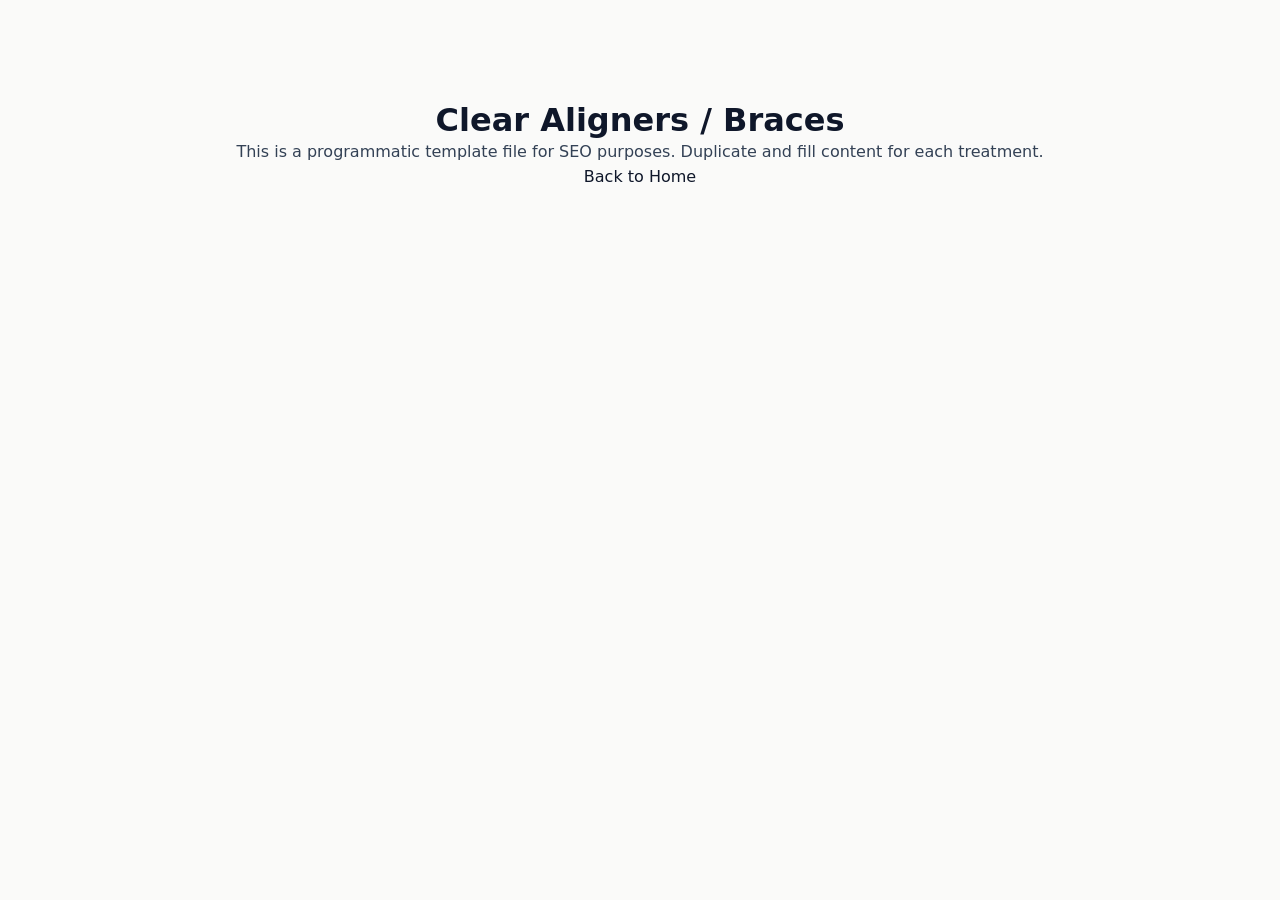
<file: treatments/aligners.html>
<!DOCTYPE html>
<html lang="en">
<head>
  <meta charset="UTF-8">
  <meta name="viewport" content="width=device-width, initial-scale=1.0">
  <title>Clear Aligners & Braces in Indiranagar | Aura Dental Studio</title>
  <meta name="description" content="Get invisible aligners and traditional braces in Indiranagar. Straighten your teeth discretely with advanced 3D scanning. 0% EMI available.">
  <link rel="canonical" href="https://www.auradentalstudio.in/treatments/aligners.html">
  <link rel="stylesheet" href="../css/styles.css?v=2">
</head>
<body>
  <!-- Header would be included here -->
  <main style="padding: 100px 20px; text-align: center;">
    <h1>Clear Aligners / Braces</h1>
    <p>This is a programmatic template file for SEO purposes. Duplicate and fill content for each treatment.</p>
    <a href="../index.html">Back to Home</a>
  </main>
  <!-- Footer would be included here -->
</body>
</html>
</file>
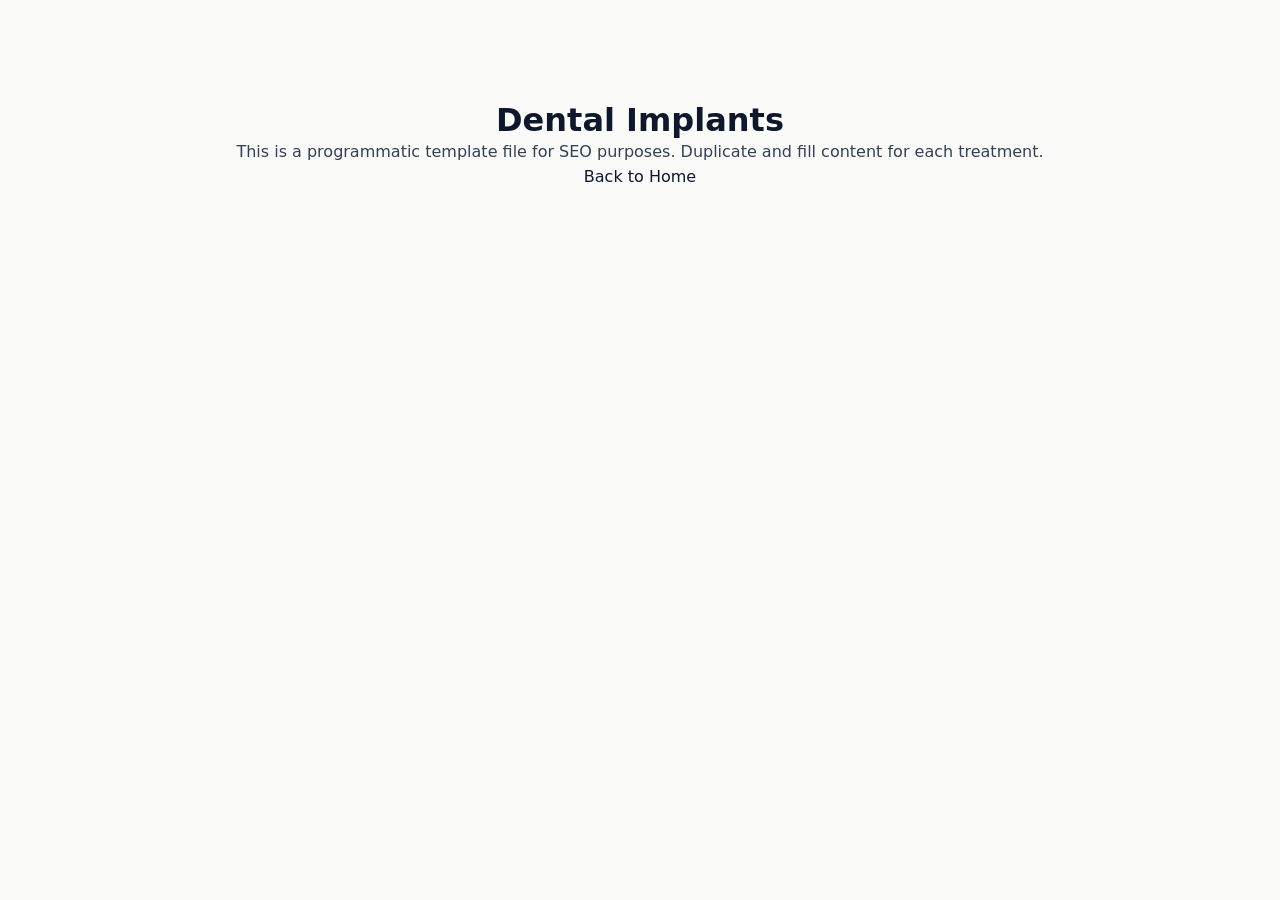
<file: treatments/implants.html>
<!DOCTYPE html>
<html lang="en">
<head>
  <meta charset="UTF-8">
  <meta name="viewport" content="width=device-width, initial-scale=1.0">
  <title>Dental Implants in Indiranagar | Aura Dental Studio</title>
  <meta name="description" content="Permanent, natural-looking dental implants in Indiranagar, Bengaluru. Restore your smile and bite with expert implantology. Book a consultation.">
  <link rel="canonical" href="https://www.auradentalstudio.in/treatments/implants.html">
  <link rel="stylesheet" href="../css/styles.css?v=2">
</head>
<body>
  <!-- Header would be included here -->
  <main style="padding: 100px 20px; text-align: center;">
    <h1>Dental Implants</h1>
    <p>This is a programmatic template file for SEO purposes. Duplicate and fill content for each treatment.</p>
    <a href="../index.html">Back to Home</a>
  </main>
  <!-- Footer would be included here -->
</body>
</html>
</file>
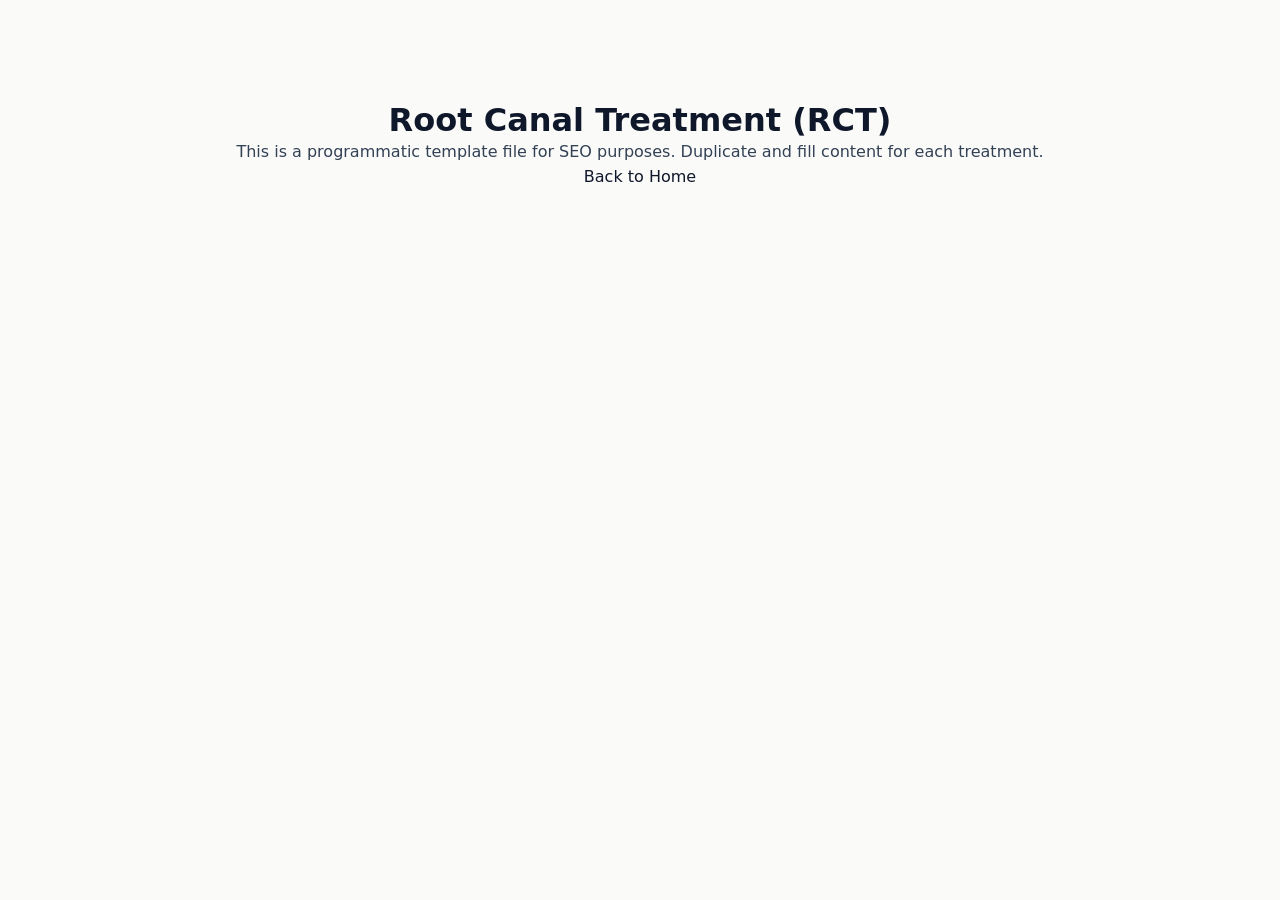
<file: treatments/rct.html>
<!DOCTYPE html>
<html lang="en">
<head>
  <meta charset="UTF-8">
  <meta name="viewport" content="width=device-width, initial-scale=1.0">
  <title>Painless Root Canal Treatment in Indiranagar | Aura Dental Studio</title>
  <meta name="description" content="Get single-sitting painless root canal treatment (RCT) in Indiranagar, Bengaluru at Aura Dental Studio. Expert endodontists, zero wait time. Book now.">
  <link rel="canonical" href="https://www.auradentalstudio.in/treatments/rct.html">
  <link rel="stylesheet" href="../css/styles.css?v=2">
</head>
<body>
  <!-- Header would be included here -->
  <main style="padding: 100px 20px; text-align: center;">
    <h1>Root Canal Treatment (RCT)</h1>
    <p>This is a programmatic template file for SEO purposes. Duplicate and fill content for each treatment.</p>
    <a href="../index.html">Back to Home</a>
  </main>
  <!-- Footer would be included here -->
</body>
</html>
</file>
<file: css/styles.css>
/* ==========================================================================
   Aura Dental Studio - Modern, Clean & Simple Healthcare Landing Page
   Indiranagar, Bengaluru
   No Gradients | Solid, Professional Medical Design | Radically Responsive
   ========================================================================== */

:root {
  /* Color Palette - Strictly Solid & Clean */
  --bg-page: #FAFAF9;
  --bg-card: #FFFFFF;
  --bg-light: #F8FAFC;
  --bg-subtle: #F1F5F9;
  --bg-teal-tint: #F0FDFA;

  --text-main: #0F172A;
  --text-body: #334155;
  --text-muted: #64748B;
  --text-caption: #94A3B8;

  --color-primary: #0F766E; /* Medical Teal */
  --color-primary-hover: #115E59;
  --color-primary-light: #CCFBF1;

  --color-navy: #0F172A;
  --color-navy-hover: #1E293B;

  --color-whatsapp: #16A34A; /* WhatsApp Green */
  --color-whatsapp-hover: #15803D;

  --border-color: #E2E8F0;
  --border-light: #F1F5F9;
  --border-strong: #CBD5E1;

  /* Elevation */
  --shadow-sm: 0 1px 2px 0 rgba(15, 23, 42, 0.05);
  --shadow-card: 0 4px 6px -1px rgba(15, 23, 42, 0.06), 0 2px 4px -2px rgba(15, 23, 42, 0.04);
  --shadow-hover: 0 8px 14px -2px rgba(15, 23, 42, 0.08), 0 3px 5px -2px rgba(15, 23, 42, 0.04);
  --shadow-modal: 0 20px 25px -5px rgba(15, 23, 42, 0.15), 0 8px 10px -6px rgba(15, 23, 42, 0.1);

  /* Typography */
  --font-family: 'Plus Jakarta Sans', system-ui, -apple-system, sans-serif;

  /* Layout */
  --container-width: 1140px;
  --radius-sm: 6px;
  --radius-md: 10px;
  --radius-lg: 14px;
  --radius-full: 9999px;

  --transition: 0.2s ease;
}

/* ==========================================================================
   RESET & BASE
   ========================================================================== */
*, *::before, *::after {
  box-sizing: border-box;
  margin: 0;
  padding: 0;
}

html {
  font-family: var(--font-family);
  background-color: var(--bg-page);
  color: var(--text-main);
  line-height: 1.55;
  scroll-behavior: smooth;
  scroll-padding-top: 70px;
  -webkit-font-smoothing: antialiased;
}

body {
  min-height: 100vh;
  background-color: var(--bg-page);
  color: var(--text-main);
  overflow-x: hidden;
  position: relative;
}

img {
  max-width: 100%;
  height: auto;
  display: block;
}

a {
  color: inherit;
  text-decoration: none;
  transition: color var(--transition);
}

button, input, select, textarea {
  font-family: inherit;
  font-size: inherit;
}

.container {
  width: 100%;
  max-width: var(--container-width);
  margin-left: auto;
  margin-right: auto;
  padding-left: clamp(14px, 3.5vw, 24px);
  padding-right: clamp(14px, 3.5vw, 24px);
}

/* ==========================================================================
   SHARED TYPOGRAPHY & SECTIONS
   ========================================================================== */
h1, h2, h3, h4, h5, h6 {
  color: var(--text-main);
  font-weight: 700;
  line-height: 1.25;
}

p {
  color: var(--text-body);
}

.section {
  padding: clamp(38px, 6vw, 68px) 0;
}

.section-light {
  background-color: var(--bg-card);
  border-top: 1px solid var(--border-color);
  border-bottom: 1px solid var(--border-color);
}

.section-heading-center {
  text-align: center;
  max-width: 660px;
  margin: 0 auto clamp(24px, 4.5vw, 44px) auto;
}

.eyebrow {
  display: inline-block;
  font-size: 0.74rem;
  font-weight: 800;
  letter-spacing: 0.08em;
  text-transform: uppercase;
  color: var(--color-primary);
  background-color: var(--bg-teal-tint);
  border: 1px solid #99F6E4;
  padding: 3px 10px;
  border-radius: var(--radius-full);
  margin-bottom: 10px;
}

.title {
  font-size: clamp(1.55rem, 3vw, 2.2rem);
  font-weight: 800;
  color: var(--text-main);
  letter-spacing: -0.02em;
  margin-bottom: 8px;
}

.subtitle {
  font-size: clamp(0.88rem, 1.3vw, 1.02rem);
  color: var(--text-muted);
  line-height: 1.55;
}

/* ==========================================================================
   BUTTONS
   ========================================================================== */
.btn {
  display: inline-flex;
  align-items: center;
  justify-content: center;
  gap: 8px;
  font-weight: 700;
  font-size: 0.92rem;
  border-radius: var(--radius-sm);
  padding: 10px 20px;
  cursor: pointer;
  border: 1px solid transparent;
  transition: all var(--transition);
  text-align: center;
  white-space: nowrap;
}

.btn-primary {
  background-color: var(--color-primary);
  color: #FFFFFF;
  border-color: var(--color-primary);
  position: relative;
  overflow: hidden;
  box-shadow: 0 4px 12px rgba(15, 118, 110, 0.25);
  transition: all 0.3s ease;
}

.btn-primary::after {
  content: '';
  position: absolute;
  top: 0;
  left: -100%;
  width: 50%;
  height: 100%;
  background: linear-gradient(to right, rgba(255,255,255,0) 0%, rgba(255,255,255,0.3) 50%, rgba(255,255,255,0) 100%);
  transform: skewX(-25deg);
  animation: shine 3s infinite;
}

@keyframes shine {
  0% { left: -100%; }
  20% { left: 200%; }
  100% { left: 200%; }
}

.btn-primary:hover {
  background-color: var(--color-primary-hover);
  border-color: var(--color-primary-hover);
  transform: translateY(-2px);
  box-shadow: 0 6px 16px rgba(15, 118, 110, 0.4);
}

.btn-whatsapp {
  background-color: var(--color-whatsapp);
  color: #FFFFFF;
  border-color: var(--color-whatsapp);
}

.btn-whatsapp:hover {
  background-color: var(--color-whatsapp-hover);
  border-color: var(--color-whatsapp-hover);
}

.btn-outline {
  background-color: var(--bg-card);
  border-color: var(--border-strong);
  color: var(--text-main);
}

.btn-outline:hover {
  border-color: var(--color-primary);
  color: var(--color-primary);
  background-color: var(--bg-teal-tint);
}

.btn-sm {
  padding: 8px 16px;
  font-size: 0.84rem;
}

.btn-lg {
  padding: 11px 22px;
  font-size: 0.95rem;
}

.btn-ghost {
  background-color: transparent;
  border-color: transparent;
  color: var(--text-main);
  padding: 8px 12px;
  display: inline-flex;
  align-items: center;
}

.btn-ghost:hover {
  background-color: var(--bg-subtle);
  color: var(--color-primary);
}

.btn-block {
  width: 100%;
}

/* ==========================================================================
   1. NAVIGATION HEADER
   ========================================================================== */
.site-header {
  position: sticky;
  top: 0;
  z-index: 1000;
  background-color: rgba(255, 255, 255, 0.95);
  backdrop-filter: blur(8px);
  border-bottom: 1px solid rgba(0,0,0,0.05);
  transition: all 0.3s ease;
}

.nav-wrapper {
  display: grid;
  grid-template-columns: auto 1fr auto;
  align-items: center;
  gap: 32px;
  height: 72px;
}

.brand-logo {
  display: flex;
  align-items: center;
  gap: 8px;
  color: var(--color-primary);
  text-decoration: none;
}

.brand-text {
  display: flex;
  flex-direction: column;
  justify-content: center;
}

.brand-name {
  font-weight: 800;
  font-size: 1.25rem;
  color: #0F172A;
  line-height: 1.1;
}

.brand-sub {
  font-size: 0.65rem;
  letter-spacing: 0.1em;
  color: var(--text-muted);
  text-transform: uppercase;
  line-height: 1.1;
  font-weight: 600;
}

.nav-links {
  display: flex;
  align-items: center;
  justify-content: center;
  gap: 28px;
  list-style: none;
}

.nav-link {
  font-size: 15px;
  font-weight: 500;
  color: var(--text-main);
  transition: color var(--transition);
  position: relative;
  padding: 8px 0;
  border: none;
  background: transparent;
  cursor: pointer;
}

.nav-link:hover, .nav-link.active {
  color: var(--color-primary);
}

.nav-link.active::after {
  content: '';
  position: absolute;
  bottom: 0;
  left: 0;
  width: 100%;
  height: 2px;
  background: var(--color-primary);
  border-radius: 2px;
}

.nav-actions {
  display: flex;
  align-items: center;
  gap: 12px;
}

.mobile-toggle {
  display: none;
  background: none;
  border: none;
  cursor: pointer;
  padding: 6px;
  color: var(--text-main);
}

/* Mobile Drawer Menu */
.mobile-overlay {
  position: fixed;
  inset: 0;
  background-color: rgba(15, 23, 42, 0.5);
  z-index: 1050;
  opacity: 0;
  visibility: hidden;
  transition: opacity var(--transition);
}

.mobile-overlay.active {
  opacity: 1;
  visibility: visible;
}

.mobile-menu {
  position: fixed;
  top: 0;
  right: 0;
  bottom: 0;
  width: min(82vw, 300px);
  background-color: var(--bg-card);
  z-index: 1060;
  padding: 20px;
  display: flex;
  flex-direction: column;
  box-shadow: var(--shadow-modal);
  transform: translateX(100%);
  transition: transform 0.25s ease-in-out;
}

.mobile-menu.active {
  transform: translateX(0);
}

.mobile-menu-header {
  display: flex;
  align-items: center;
  justify-content: space-between;
  padding-bottom: 14px;
  border-bottom: 1px solid var(--border-color);
  margin-bottom: 16px;
}

.mobile-menu-close {
  background: none;
  border: none;
  cursor: pointer;
  padding: 6px;
  color: var(--text-muted);
}

.mobile-nav-list {
  list-style: none;
  display: flex;
  flex-direction: column;
  gap: 16px;
}

.mobile-nav-link {
  font-size: 0.95rem;
  font-weight: 600;
  color: var(--text-main);
  display: block;
}

.mobile-nav-link:hover {
  color: var(--color-primary);
}

.mobile-menu-footer {
  margin-top: auto;
  display: flex;
  flex-direction: column;
  gap: 10px;
  padding-top: 16px;
  border-top: 1px solid var(--border-color);
}

/* ==========================================================================
   2. HERO SECTION
   ========================================================================== */
.hero-section {
  position: relative;
  background-color: var(--bg-main);
  padding: 60px 0 80px 0;
  overflow: hidden;
}

.hero-layout {
  display: grid;
  grid-template-columns: 1fr 1fr;
  gap: 60px;
  align-items: center;
}

.hero-text-content {
  color: #0F172A;
  display: flex;
  flex-direction: column;
}

.hero-eyebrow {
  font-size: 0.9rem;
  font-weight: 700;
  color: var(--color-primary);
  text-transform: uppercase;
  letter-spacing: 0.05em;
  margin-bottom: 16px;
}

.hero-title {
  font-size: clamp(2.2rem, 4vw, 3.5rem);
  font-weight: 800;
  line-height: 1.15;
  color: #0F172A;
  letter-spacing: -0.02em;
  margin-bottom: 24px;
}

.hero-text {
  font-size: 1.125rem;
  color: var(--text-body);
  line-height: 1.6;
  margin-bottom: 32px;
}

.hero-cta-group {
  display: flex;
  flex-wrap: wrap;
  gap: 16px;
}

.hero-emergency-link {
  display: inline-flex;
  align-items: center;
  gap: 8px;
  color: #991B1B;
  font-weight: 600;
  font-size: 0.95rem;
  text-decoration: none;
  margin-top: 16px;
}

.hero-emergency-link:hover {
  text-decoration: underline;
}

.hero-trust-row {
  display: flex;
  align-items: center;
  gap: 24px;
  margin-top: 32px;
  padding-top: 24px;
  border-top: 1px solid var(--border-color);
  flex-wrap: wrap;
}

.trust-item {
  display: flex;
  align-items: center;
  gap: 6px;
  font-size: 0.85rem;
  font-weight: 600;
  color: var(--text-muted);
}
.trust-item .star { color: #D97706; }

.hero-image-content {
  position: relative;
  width: 100%;
}

.hero-photo {
  width: 100%;
  height: auto;
  aspect-ratio: 4 / 5;
  object-fit: cover;
  border-radius: 20px;
  box-shadow: 0 20px 40px rgba(15, 23, 42, 0.08);
}

.hero-floating-card {
  position: absolute;
  bottom: -24px;
  left: -24px;
  background: #FFFFFF;
  padding: 16px 20px;
  border-radius: 12px;
  box-shadow: 0 10px 30px rgba(0,0,0,0.1);
  border: 1px solid var(--border-color);
}

.doctor-name {
  font-weight: 700;
  font-size: 1rem;
  color: #0F172A;
  margin-bottom: 2px;
}
.doctor-qual {
  font-size: 0.8rem;
  color: var(--text-body);
}
.doctor-reg {
  font-size: 0.7rem;
  color: var(--text-muted);
  margin-top: 4px;
}

/* ==========================================================================
   3. SERVICES SECTION
   ========================================================================== */
.services-grid {
  display: grid;
  grid-template-columns: repeat(3, 1fr);
  gap: 20px;
}

.service-card {
  background-color: var(--bg-card);
  border: 1px solid var(--border-color);
  border-radius: var(--radius-md);
  padding: 22px 20px;
  transition: all var(--transition);
  display: flex;
  flex-direction: column;
}

.service-card:hover {
  border-color: var(--color-primary);
  box-shadow: var(--shadow-hover);
  transform: translateY(-2px);
}

.service-icon {
  width: 40px;
  height: 40px;
  border-radius: var(--radius-sm);
  background-color: var(--bg-teal-tint);
  border: 1px solid #99F6E4;
  color: var(--color-primary);
  display: flex;
  align-items: center;
  justify-content: center;
  margin-bottom: 12px;
}

.service-title {
  font-size: 1.08rem;
  font-weight: 700;
  color: var(--text-main);
  margin-bottom: 6px;
}

.service-desc {
  font-size: 0.88rem;
  color: var(--text-body);
  line-height: 1.5;
  margin-bottom: 14px;
  flex-grow: 1;
}

.service-link {
  font-size: 0.84rem;
  font-weight: 700;
  color: var(--color-primary);
  display: inline-flex;
  align-items: center;
  gap: 4px;
}

.service-link:hover {
  color: var(--color-primary-hover);
  text-decoration: underline;
}

/* ==========================================================================
   4. DOCTOR PROFILE SECTION
   ========================================================================== */
.doctor-layout {
  display: grid;
  grid-template-columns: 0.85fr 1.15fr;
  gap: clamp(24px, 4vw, 48px);
  align-items: center;
}

.doctor-image-wrapper {
  width: 100%;
}

.doctor-photo {
  width: 100%;
  height: 420px;
  object-fit: cover;
  object-position: center 15%; /* Always keeps doctor's face in view */
  border-radius: var(--radius-lg);
  border: 1px solid var(--border-color);
  box-shadow: var(--shadow-card);
}

.doctor-details {
  display: flex;
  flex-direction: column;
}

.doctor-name {
  font-size: clamp(1.6rem, 2.8vw, 2.2rem);
  font-weight: 800;
  color: var(--text-main);
  margin-bottom: 4px;
}

.doctor-role {
  font-size: 0.9rem;
  font-weight: 600;
  color: var(--color-primary);
  margin-bottom: 14px;
}

.doctor-bio {
  font-size: 0.95rem;
  color: var(--text-body);
  font-style: italic;
  line-height: 1.6;
  margin-bottom: 18px;
  padding-left: 14px;
  border-left: 3px solid var(--color-primary);
}

.doctor-credentials-list {
  list-style: none;
  display: flex;
  flex-direction: column;
  gap: 10px;
  margin-bottom: 22px;
}

.doctor-credentials-list li {
  display: flex;
  align-items: flex-start;
  gap: 8px;
  font-size: 0.88rem;
  color: var(--text-body);
}

.doctor-credentials-list svg {
  color: var(--color-primary);
  flex-shrink: 0;
  margin-top: 3px;
}

.doctor-action {
  margin-top: 4px;
}

/* ==========================================================================
   5. WHY CHOOSE US
   ========================================================================== */
.benefits-grid {
  display: grid;
  grid-template-columns: repeat(4, 1fr);
  gap: 18px;
}

.benefit-box {
  background-color: var(--bg-card);
  border: 1px solid var(--border-color);
  border-radius: var(--radius-md);
  padding: 20px 18px;
  transition: all var(--transition);
}

.benefit-box:hover {
  border-color: var(--border-strong);
  box-shadow: var(--shadow-card);
}

.benefit-icon {
  width: 38px;
  height: 38px;
  border-radius: var(--radius-sm);
  background-color: var(--bg-teal-tint);
  border: 1px solid #99F6E4;
  color: var(--color-primary);
  display: flex;
  align-items: center;
  justify-content: center;
  margin-bottom: 12px;
}

.benefit-title {
  font-size: 1rem;
  font-weight: 700;
  color: var(--text-main);
  margin-bottom: 6px;
}

.benefit-text {
  font-size: 0.84rem;
  color: var(--text-body);
  line-height: 1.5;
}

/* ==========================================================================
   6. PATIENT REVIEWS
   ========================================================================== */
.reviews-grid {
  display: grid;
  grid-template-columns: repeat(3, 1fr);
  gap: 20px;
}

.review-card {
  background-color: var(--bg-page);
  border: 1px solid var(--border-color);
  border-radius: var(--radius-md);
  padding: 22px 18px;
  display: flex;
  flex-direction: column;
}

.review-stars {
  color: #D97706;
  font-size: 1rem;
  letter-spacing: 2px;
  margin-bottom: 10px;
}

.review-quote {
  font-size: 0.88rem;
  color: var(--text-body);
  line-height: 1.55;
  margin-bottom: 16px;
  flex-grow: 1;
}

.review-author {
  display: flex;
  flex-direction: column;
  border-top: 1px solid var(--border-color);
  padding-top: 10px;
}

.author-name {
  font-weight: 700;
  font-size: 0.88rem;
  color: var(--text-main);
}

.author-sub {
  font-size: 0.74rem;
  color: var(--text-muted);
}

/* ==========================================================================
   7. BOOKING & CLINIC INFORMATION SECTION
   ========================================================================== */
.booking-layout {
  display: grid;
  grid-template-columns: 1.15fr 0.85fr;
  gap: clamp(24px, 4vw, 40px);
  align-items: start;
}

.booking-form-box {
  background-color: var(--bg-card);
  border: 1px solid var(--border-color);
  border-radius: var(--radius-lg);
  padding: clamp(20px, 3.5vw, 32px);
  box-shadow: var(--shadow-card);
}

.booking-title {
  font-size: 1.5rem;
  font-weight: 800;
  color: var(--text-main);
  margin-bottom: 6px;
}

.booking-subtitle {
  font-size: 0.88rem;
  color: var(--text-muted);
  margin-bottom: 20px;
}

.appointment-form {
  display: flex;
  flex-direction: column;
  gap: 14px;
}

.form-group {
  display: flex;
  flex-direction: column;
  gap: 5px;
}

.form-group label {
  font-size: 0.82rem;
  font-weight: 700;
  color: var(--text-main);
}

.form-input, .form-select {
  width: 100%;
  padding: 10px 12px;
  font-size: 0.9rem;
  color: var(--text-main);
  background-color: var(--bg-page);
  border: 1px solid var(--border-strong);
  border-radius: var(--radius-sm);
  transition: border-color var(--transition);
  outline: none;
}

.form-input:focus, .form-select:focus {
  border-color: var(--color-primary);
  background-color: #FFFFFF;
}

.form-row {
  display: grid;
  grid-template-columns: 1fr 1fr;
  gap: 12px;
}

.form-disclaimer {
  font-size: 0.75rem;
  color: var(--text-caption);
  text-align: center;
  margin-top: 2px;
}

/* Clinic Info Box */
.clinic-info-box {
  background-color: var(--bg-card);
  border: 1px solid var(--border-color);
  border-radius: var(--radius-lg);
  padding: clamp(20px, 3.5vw, 32px);
  display: flex;
  flex-direction: column;
}

.info-title {
  font-size: 1.25rem;
  font-weight: 800;
  color: var(--text-main);
  margin-bottom: 4px;
}

.info-desc {
  font-size: 0.86rem;
  color: var(--text-muted);
  margin-bottom: 20px;
}

.info-items {
  display: flex;
  flex-direction: column;
  gap: 16px;
  margin-bottom: 22px;
}

.info-item {
  display: flex;
  align-items: flex-start;
  gap: 12px;
}

.info-icon {
  width: 34px;
  height: 34px;
  border-radius: var(--radius-sm);
  background-color: var(--bg-teal-tint);
  border: 1px solid #99F6E4;
  color: var(--color-primary);
  display: flex;
  align-items: center;
  justify-content: center;
  flex-shrink: 0;
  margin-top: 2px;
}

.info-item strong {
  font-size: 0.88rem;
  color: var(--text-main);
  display: block;
  margin-bottom: 2px;
}

.info-item p {
  font-size: 0.84rem;
  color: var(--text-body);
  line-height: 1.45;
}

.badge-accent {
  display: inline-block;
  font-size: 0.72rem;
  font-weight: 700;
  color: var(--color-primary);
  background-color: var(--bg-teal-tint);
  padding: 2px 7px;
  border-radius: var(--radius-sm);
  margin-top: 4px;
}

.link-teal {
  color: var(--color-primary);
  font-weight: 700;
}

.link-teal:hover {
  text-decoration: underline;
}

/* ==========================================================================
   8. FREQUENTLY ASKED QUESTIONS (FAQ)
   ========================================================================== */
.faq-list {
  max-width: 680px;
  margin: 0 auto;
  display: flex;
  flex-direction: column;
  gap: 10px;
}

.faq-item {
  background-color: var(--bg-card);
  border: 1px solid var(--border-color);
  border-radius: var(--radius-sm);
  overflow: hidden;
  transition: border-color var(--transition);
}

.faq-item.active {
  border-color: var(--color-primary);
}

.faq-trigger {
  width: 100%;
  text-align: left;
  background: none;
  border: none;
  padding: 15px 18px;
  font-size: 0.94rem;
  font-weight: 700;
  color: var(--text-main);
  cursor: pointer;
  display: flex;
  justify-content: space-between;
  align-items: center;
  gap: 12px;
}

.faq-icon {
  color: var(--text-muted);
  transition: transform var(--transition);
  display: flex;
  align-items: center;
  flex-shrink: 0;
}

.faq-item.active .faq-icon {
  transform: rotate(180deg);
  color: var(--color-primary);
}

.faq-content {
  display: none;
  padding: 0 18px 15px 18px;
  font-size: 0.88rem;
  color: var(--text-body);
  line-height: 1.55;
}

.faq-item.active .faq-content {
  display: block;
}

/* ==========================================================================
   9. POPUP BOOKING MODAL
   ========================================================================== */
.modal-overlay {
  position: fixed;
  inset: 0;
  background-color: rgba(15, 23, 42, 0.6);
  z-index: 2000;
  display: flex;
  align-items: center;
  justify-content: center;
  padding: 16px;
  opacity: 0;
  visibility: hidden;
  transition: opacity var(--transition);
}

.modal-overlay.active {
  opacity: 1;
  visibility: visible;
}

.modal-card {
  width: 100%;
  max-width: 430px;
  background-color: var(--bg-card);
  border-radius: var(--radius-lg);
  box-shadow: var(--shadow-modal);
  overflow: hidden;
  transform: translateY(20px);
  transition: transform var(--transition);
  max-height: 92vh;
}

.modal-overlay.active .modal-card {
  transform: translateY(0);
}

.modal-header {
  display: flex;
  align-items: flex-start;
  justify-content: space-between;
  padding: 14px 18px;
  border-bottom: 1px solid var(--border-color);
  background-color: var(--bg-light);
}

.modal-title {
  font-size: 1.1rem;
  font-weight: 800;
  color: var(--text-main);
}

.modal-subtitle {
  font-size: 0.78rem;
  color: var(--text-muted);
}

.modal-close {
  background: none;
  border: none;
  cursor: pointer;
  padding: 4px;
  color: var(--text-muted);
}

.modal-close:hover {
  color: var(--text-main);
}

.modal-form {
  padding: 16px 18px;
  display: flex;
  flex-direction: column;
  gap: 10px;
}

.modal-form .form-input, .modal-form .form-select {
  padding: 8px 11px;
  font-size: 0.88rem;
}

.modal-guarantee {
  font-size: 0.72rem;
  color: var(--text-caption);
  text-align: center;
  margin-top: 2px;
}

/* Toast Notification */
.toast-notice {
  position: fixed;
  bottom: 68px;
  right: 16px;
  left: 16px;
  max-width: 380px;
  margin: 0 auto;
  background-color: var(--text-main);
  color: #FFFFFF;
  padding: 12px 18px;
  border-radius: var(--radius-md);
  box-shadow: var(--shadow-modal);
  font-size: 0.86rem;
  z-index: 3000;
  transform: translateY(80px);
  opacity: 0;
  transition: all 0.3s ease;
  text-align: center;
}

.toast-notice.show {
  transform: translateY(0);
  opacity: 1;
}

/* ==========================================================================
   10. MOBILE STICKY BOTTOM BAR (<768px)
   ========================================================================== */
.mobile-sticky-bar {
  display: none;
  position: fixed;
  bottom: 0;
  left: 0;
  right: 0;
  background-color: #FFFFFF;
  border-top: 1px solid var(--border-color);
  padding: 8px 12px calc(8px + env(safe-area-inset-bottom, 0px));
  z-index: 999;
  box-shadow: 0 -2px 10px rgba(15, 23, 42, 0.08);
  gap: 10px;
}

.mobile-bar-btn {
  flex: 1;
  display: flex;
  align-items: center;
  justify-content: center;
  gap: 6px;
  height: 42px;
  border-radius: var(--radius-sm);
  font-size: 0.86rem;
  font-weight: 700;
  cursor: pointer;
  text-decoration: none;
}

.mobile-bar-btn.outline {
  background-color: #FFFFFF;
  border: 1px solid var(--border-strong);
  color: var(--text-main);
}

.mobile-bar-btn.primary {
  background-color: var(--color-primary);
  border: 1px solid var(--color-primary);
  color: #FFFFFF;
}

/* ==========================================================================
   11. SITE FOOTER
   ========================================================================== */
.site-footer {
  background-color: var(--color-navy);
  color: #E2E8F0;
  padding: 44px 0 28px 0;
}

.footer-layout {
  display: grid;
  grid-template-columns: 1.2fr 1fr;
  gap: clamp(24px, 4vw, 56px);
  padding-bottom: 28px;
  border-bottom: 1px solid #1E293B;
}

.footer-brand .brand-name {
  color: #FFFFFF;
}

.footer-tagline {
  color: #94A3B8;
  font-size: 0.86rem;
  margin-top: 10px;
  max-width: 400px;
  line-height: 1.55;
}

.footer-links-group {
  display: grid;
  grid-template-columns: 1fr 1.2fr;
  gap: 24px;
}

.footer-col h4 {
  color: #FFFFFF;
  font-size: 0.9rem;
  font-weight: 700;
  margin-bottom: 12px;
}

.footer-col ul {
  list-style: none;
  display: flex;
  flex-direction: column;
  gap: 8px;
}

.footer-col a {
  color: #94A3B8;
  font-size: 0.84rem;
}

.footer-col a:hover {
  color: #5EEAD4;
}

.footer-col p {
  color: #94A3B8;
  font-size: 0.84rem;
  line-height: 1.55;
}

.footer-bottom {
  padding-top: 20px;
  text-align: center;
  font-size: 0.78rem;
  color: #64748B;
}

/* ==========================================================================
   ADVANCED RESPONSIVE SYSTEM
   Desktop (>1024px) | Tablet (768px - 1024px) | Mobile (320px - 767px)
   ========================================================================== */

/* Tablet & Compact Desktop */
@media (max-width: 1024px) {
  .services-grid {
    grid-template-columns: repeat(2, 1fr);
  }

  .benefits-grid {
    grid-template-columns: repeat(2, 1fr);
  }

  .reviews-grid {
    grid-template-columns: repeat(2, 1fr);
  }
}

@media (max-width: 860px) {
  .hero-layout {
    grid-template-columns: 1fr;
    gap: 28px;
  }

  .hero-image-card img {
    height: 260px;
  }

  .doctor-layout {
    grid-template-columns: minmax(0, 1fr);
    gap: 24px;
  }

  .doctor-photo {
    height: 280px;
  }

  .booking-layout {
    grid-template-columns: minmax(0, 1fr);
    gap: 24px;
  }

  .footer-layout {
    grid-template-columns: 1fr;
    gap: 28px;
  }
}

/* Mobile Screens (<= 768px) */
@media (max-width: 768px) {
  body {
    padding-bottom: 58px; /* Dedicated clearance for mobile sticky bar */
  }

  .nav-wrapper {
    height: 60px;
  }

  .brand-icon {
    width: 32px;
    height: 32px;
  }

  .brand-name {
    font-size: 0.98rem;
  }

  .brand-location {
    font-size: 0.66rem;
  }

  .nav-links, .nav-actions {
    display: none;
  }

  .announcement-bar {
    display: none;
  }

  .hero-layout {
    grid-template-columns: 1fr;
    gap: 32px;
  }
  
  .hero-photo {
    height: 340px;
  }
  
  .hero-floating-card {
    left: 12px;
    bottom: -16px;
  }

  .mobile-toggle {
    display: block;
  }

  .mobile-sticky-bar {
    display: flex;
  }

  /* Compact section heights */
  .section {
    padding: 34px 0;
  }

  .section-heading-center {
    margin-bottom: 22px;
  }

  .title {
    font-size: 1.55rem;
  }

  .subtitle {
    font-size: 0.88rem;
  }

  /* Compact 2-column Services Grid on Mobile! */
  .services-grid {
    grid-template-columns: repeat(2, 1fr);
    gap: 12px;
  }

  .service-card {
    padding: 14px 12px;
    border-radius: var(--radius-sm);
  }

  .service-icon {
    width: 34px;
    height: 34px;
    margin-bottom: 8px;
  }

  .service-icon svg {
    width: 18px;
    height: 18px;
  }

  .service-title {
    font-size: 0.94rem;
    margin-bottom: 4px;
  }

  .service-desc {
    font-size: 0.8rem;
    line-height: 1.45;
    margin-bottom: 10px;
    display: -webkit-box;
    -webkit-line-clamp: 3;
    -webkit-box-orient: vertical;
    overflow: hidden;
  }

  .service-link {
    font-size: 0.78rem;
  }

  /* Compact 2x2 Benefits Grid on Mobile! */
  .benefits-grid {
    grid-template-columns: repeat(2, 1fr);
    gap: 12px;
  }

  .benefit-box {
    padding: 14px 12px;
    border-radius: var(--radius-sm);
  }

  .benefit-icon {
    width: 32px;
    height: 32px;
    margin-bottom: 8px;
  }

  .benefit-icon svg {
    width: 16px;
    height: 16px;
  }

  .benefit-title {
    font-size: 0.9rem;
    margin-bottom: 4px;
  }

  .benefit-text {
    font-size: 0.78rem;
    line-height: 1.4;
  }

  /* Compact Reviews on Mobile */
  .reviews-grid {
    grid-template-columns: 1fr;
    gap: 12px;
  }

  .review-card {
    padding: 16px 14px;
  }

  .review-quote {
    font-size: 0.84rem;
    margin-bottom: 10px;
  }

  /* Doctor section mobile optimization */
  .doctor-photo {
    height: 240px;
    object-position: center 15%; /* Always keeps face visible */
  }

  .doctor-name {
    font-size: 1.5rem;
  }

  .doctor-bio {
    font-size: 0.88rem;
    margin-bottom: 14px;
  }

  .doctor-credentials-list li {
    font-size: 0.82rem;
  }

  /* Booking form mobile optimization */
  .booking-form-box, .clinic-info-box {
    padding: 18px 16px;
    border-radius: var(--radius-md);
  }

  .booking-title {
    font-size: 1.35rem;
  }

  .form-row {
    grid-template-columns: 1fr;
    gap: 12px;
  }

  .footer-links-group {
    grid-template-columns: 1fr 1fr;
    gap: 20px;
  }

  .site-footer {
    padding-top: 36px;
    padding-bottom: calc(36px + 64px); /* Extra room so mobile bar doesn't cover footer text */
  }
}

/* Small Smartphone Optimization (<= 480px) */
@media (max-width: 480px) {
  .hero-section {
    padding: 24px 0 32px 0;
  }

  .doctor-action .btn {
    width: 100%;
    white-space: normal;
  }
  
  .hero-photo {
    height: 280px;
  }

  .hero-title {
    font-size: 1.8rem;
  }

  .hero-text {
    font-size: 1rem;
    margin-bottom: 24px;
  }

  .hero-cta-group {
    display: grid;
    grid-template-columns: 1fr 1fr;
    gap: 8px;
    margin-bottom: 16px;
  }

  .hero-cta-group .btn {
    padding: 10px 8px;
    font-size: 0.84rem;
    white-space: nowrap;
  }

  .hero-trust-list {
    display: grid;
    grid-template-columns: 1fr;
    gap: 6px;
    padding-top: 12px;
  }

  .hero-image-card img {
    height: 190px;
  }

  .hero-image-caption {
    flex-direction: column;
    gap: 4px;
    padding: 10px 14px;
  }

  /* Single column for services on extremely narrow devices if under 360px */
  .footer-links-group {
    grid-template-columns: 1fr;
    gap: 18px;
  }
}

@media (max-width: 360px) {
  .services-grid {
    grid-template-columns: 1fr;
  }

  .benefits-grid {
    grid-template-columns: 1fr;
  }

  .hero-cta-group {
    grid-template-columns: 1fr;
  }
}

/* ==========================================================================
   NEW STYLES (Header, Forms, Chips, Smart Sticky)
   ========================================================================== */

/* Skip Link */
.skip-link {
  position: absolute;
  top: -40px;
  left: 0;
  background: var(--color-primary);
  color: white;
  padding: 8px;
  z-index: 10000;
  transition: top 0.2s;
}
.skip-link:focus {
  top: 0;
}

/* Announcement Bar */
.announcement-bar {
  background-color: var(--bg-card);
  border-bottom: 1px solid var(--border-color);
  font-size: 0.8rem;
  transition: max-height 0.3s ease, padding 0.3s ease, opacity 0.3s ease;
  overflow: visible;
}
.announcement-bar.collapsed {
  max-height: 0;
  padding: 0;
  opacity: 0;
  border-bottom: none;
  overflow: hidden;
}
.announcement-content {
  display: flex;
  justify-content: space-between;
  align-items: center;
  height: 36px;
}
.header-badges {
  display: flex;
  gap: 12px;
  align-items: center;
}
.rating-chip, .status-chip {
  display: inline-flex;
  align-items: center;
  gap: 4px;
  padding: 4px 8px;
  border-radius: var(--radius-sm);
  font-weight: 600;
  font-size: 0.8rem;
}
.rating-chip {
  color: var(--text-body);
}
.rating-chip .star { color: #D97706; }
.status-dot {
  width: 8px;
  height: 8px;
  border-radius: 50%;
}
.status-chip.closed {
  background-color: #F1F5F9;
  color: #475569;
}
.status-chip.closed .status-dot {
  background-color: #94A3B8;
}
.status-chip.open {
  background-color: #DEF7EC;
  color: #03543F;
}
.status-chip.open .status-dot {
  background-color: #10B981;
}

/* Smart Sticky Header */
.site-header {
  position: sticky;
  top: 0;
  transition: transform 0.3s ease, background-color 0.3s ease, box-shadow 0.3s ease;
}
.site-header.scrolled-down {
  transform: translateY(-100%);
}
.site-header.scrolled-up {
  transform: translateY(0);
  box-shadow: var(--shadow-sm);
}

/* Nav Link active state (Scroll Spy) */
.nav-link[aria-current="true"] {
  color: var(--color-primary);
  font-weight: 700;
  position: relative;
}
.nav-link[aria-current="true"]::after {
  content: '';
  position: absolute;
  bottom: -4px;
  left: 0;
  right: 0;
  height: 2px;
  background-color: var(--color-primary);
  border-radius: 2px;
}

/* Mega Menu / Dropdown */
.has-dropdown {
  position: relative;
}
.dropdown-menu {
  position: absolute;
  top: 100%;
  left: 0;
  background: white;
  min-width: 200px;
  box-shadow: var(--shadow-card);
  border-radius: var(--radius-md);
  opacity: 0;
  visibility: hidden;
  transform: translateY(10px);
  transition: opacity 0.2s, transform 0.2s, visibility 0.2s;
  border: 1px solid var(--border-color);
  z-index: 100;
}
.has-dropdown:hover .dropdown-menu,
.has-dropdown:focus-within .dropdown-menu {
  opacity: 1;
  visibility: visible;
  transform: translateY(0);
}
.dropdown-menu ul {
  list-style: none;
  padding: 10px 0;
}
.dropdown-menu a {
  display: block;
  padding: 8px 20px;
  font-size: 0.9rem;
  color: var(--text-body);
  transition: background 0.2s, color 0.2s;
}
.dropdown-menu a:hover, .dropdown-menu a:focus {
  background: var(--bg-subtle);
  color: var(--color-primary);
}

/* Mobile Dropdown */
.mobile-submenu {
  display: none;
  list-style: none;
  padding-left: 16px;
  margin-top: 8px;
}
.mobile-submenu.active {
  display: block;
}
.mobile-submenu a {
  display: block;
  padding: 6px 0;
  font-size: 0.9rem;
  color: var(--text-body);
}

/* Hide header CTA on mobile */
@media (max-width: 768px) {
  .hide-on-mobile {
    display: none !important;
  }
  .mobile-toggle {
    display: block;
  }
  .desktop-nav {
    display: none;
  }
}

/* Form Error */
.error-msg {
  color: #EF4444;
  font-size: 0.75rem;
  margin-top: 4px;
  display: none;
}
.form-input.error {
  border-color: #EF4444;
}

/* Treatment Chips (Radio Buttons) */
.treatment-chips {
  display: flex;
  flex-wrap: wrap;
  gap: 8px;
}
.treatment-chips .chip {
  cursor: pointer;
}
.treatment-chips input[type="radio"] {
  display: none;
}
.treatment-chips span {
  display: inline-block;
  padding: 6px 12px;
  background: var(--bg-page);
  border: 1px solid var(--border-strong);
  border-radius: var(--radius-full);
  font-size: 0.85rem;
  color: var(--text-body);
  transition: all 0.2s;
}
.treatment-chips input[type="radio"]:checked + span {
  background: var(--color-primary);
  color: white;
  border-color: var(--color-primary);
}





/* Mobile safe area padding for bottom bar */
body {
  padding-bottom: 70px;
}
@media (min-width: 768px) {
  body {
    padding-bottom: 0;
  }
}

.nav-links, .mobile-nav-list, .mobile-submenu,
.dropdown-menu ul { list-style: none; margin: 0; padding: 0; }

button.nav-link {
  background: none; border: 0; font: inherit;
  font-size: 0.95rem; font-weight: 600;
  color: var(--text-body); cursor: pointer; padding: 8px 0;
}

.mobile-nav-link {
  width: 100%; min-height: 48px; background: none; border: 0;
  font: inherit; font-weight: 600; color: var(--text-main);
  display: flex; align-items: center; justify-content: space-between;
  text-align: left; cursor: pointer;
}
.mobile-nav-link[aria-expanded="true"] svg { transform: rotate(180deg); }

.mobile-menu-content { flex: 1; overflow-y: auto; }
.modal-card { overflow-y: auto; }   /* modal was cut off on small phones */

:focus-visible { outline: 2px solid var(--color-primary); outline-offset: 2px; }

@media (prefers-reduced-motion: reduce) {
  *, *::before, *::after { animation: none !important; transition: none !important; scroll-behavior: auto !important; }
}

.mobile-actions { display: none; align-items: center; gap: 4px; }
.mobile-call-btn { width: 44px; height: 44px; display: inline-flex; align-items: center; justify-content: center; color: var(--color-primary); }
@media (max-width: 768px) { .mobile-actions { display: flex; } }
</file>
